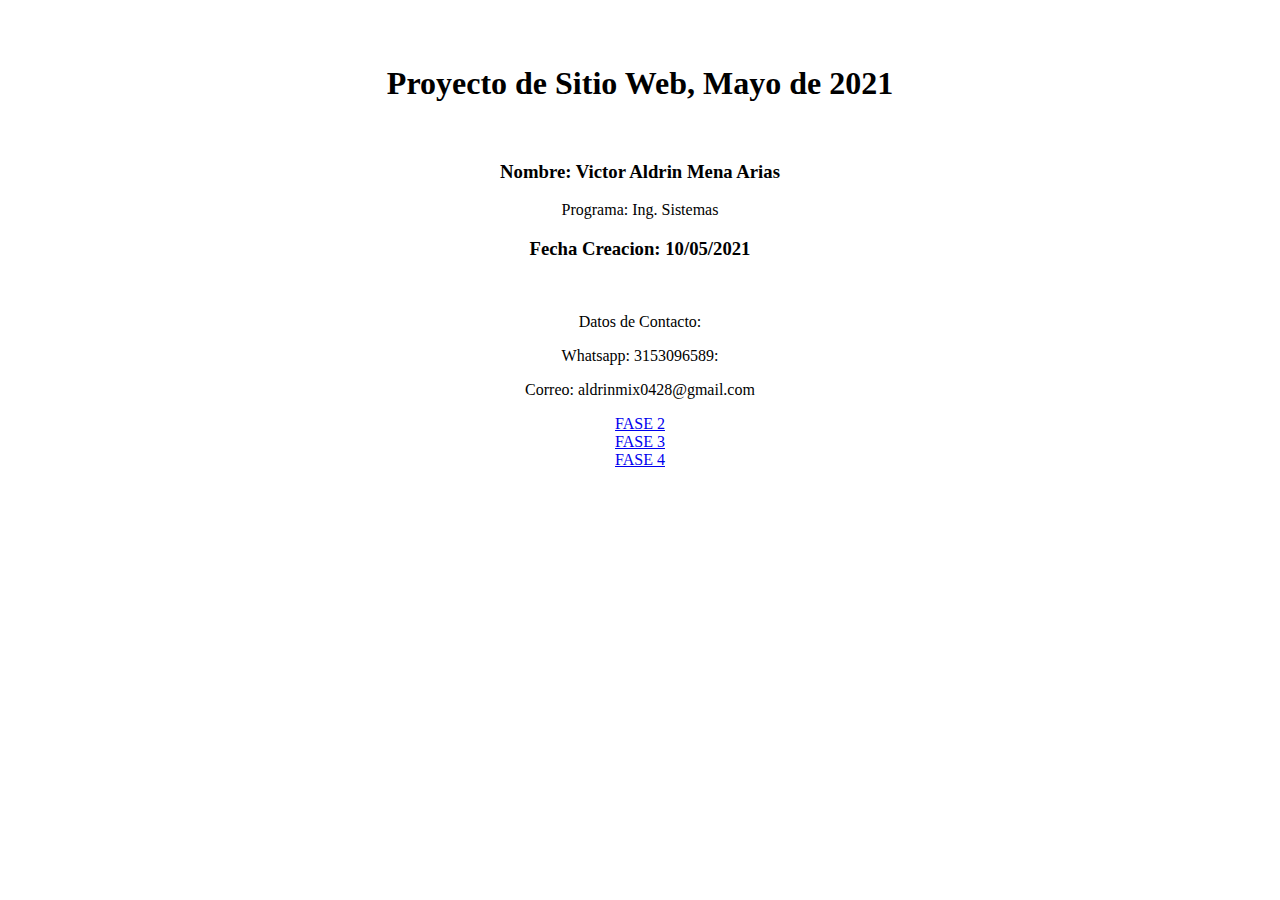
<file: index.html>
<!DOCTYPE html>
<html>
	<head>
		<title>
			Victor Aldrin Mena Arias
        </title>
	</head>
	<body>
        <center>
                <br>
                <br>
            <h1>Proyecto de Sitio Web, Mayo de 2021</h1>
		<br>
            <h3>Nombre: Victor Aldrin Mena Arias</h3>
            <p>
            <p>Programa: Ing. Sistemas</hp>
            <br>
            <h3>Fecha Creacion: 10/05/2021</h3>
            <br>
            <p>Datos de Contacto:</p>
            <p>Whatsapp: 3153096589:</p>
            <p>Correo: aldrinmix0428@gmail.com</p>
            <a href="fase2/design.html">FASE 2
                <br>
            <a href="fase3/index.html">FASE 3
                <br>
            <a href="fase4/index.html">FASE 4
        </center>


	</body>

</html>
</file>
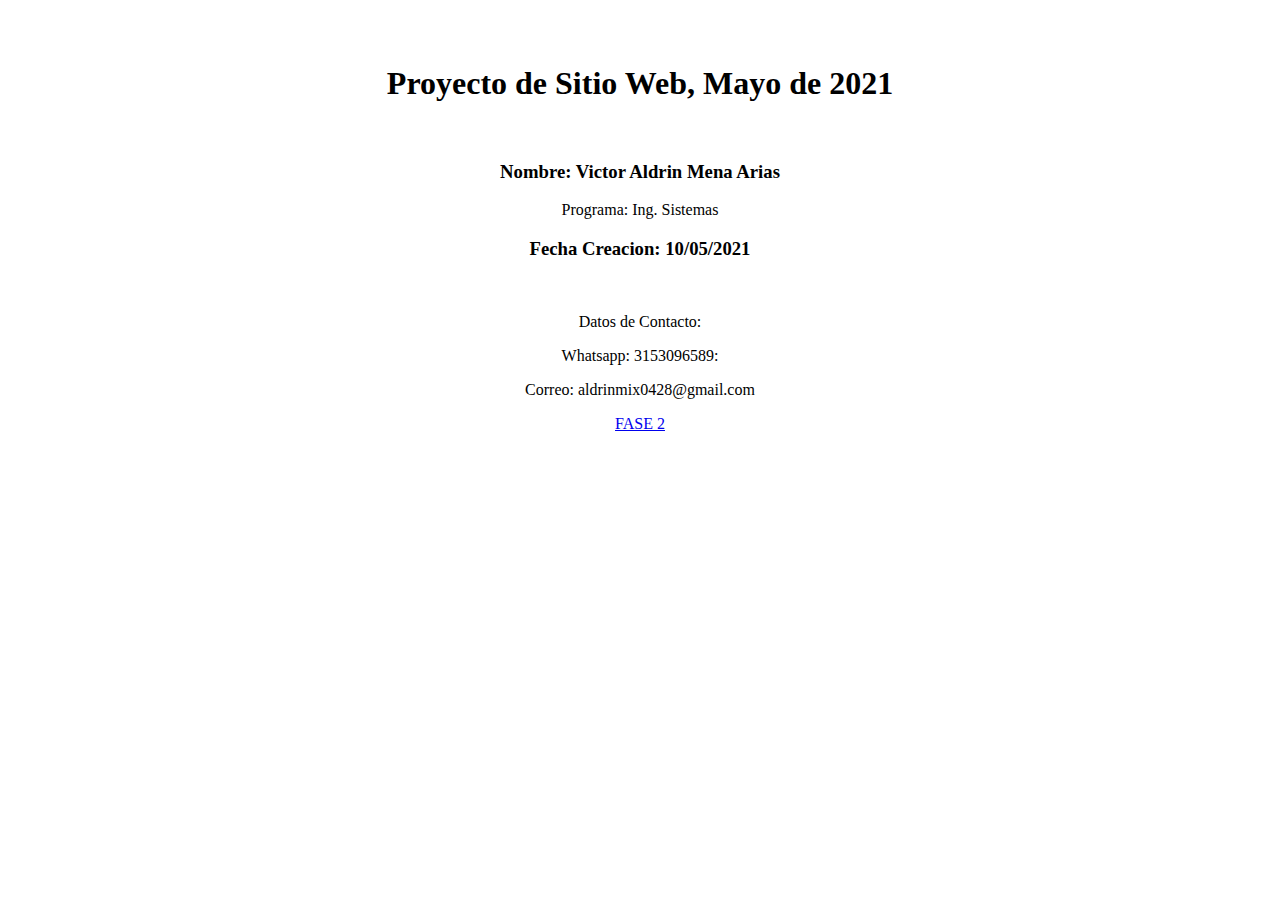
<file: fase1/index.html>
<!DOCTYPE html>
<html>
	<head>
		<title>
			Victor Aldrin Mena Arias
        </title>
	</head>
	<body>
        <center>
                <br>
                <br>
            <h1>Proyecto de Sitio Web, Mayo de 2021</h1>
		<br>
            <h3>Nombre: Victor Aldrin Mena Arias</h3>
            <p>
            <p>Programa: Ing. Sistemas</hp>
            <br>
            <h3>Fecha Creacion: 10/05/2021</h3>
            <br>
            <p>Datos de Contacto:</p>
            <p>Whatsapp: 3153096589:</p>
            <p>Correo: aldrinmix0428@gmail.com</p>
            <a href="fase2/design.html">FASE 2
        </center>


	</body>

</html>
</file>
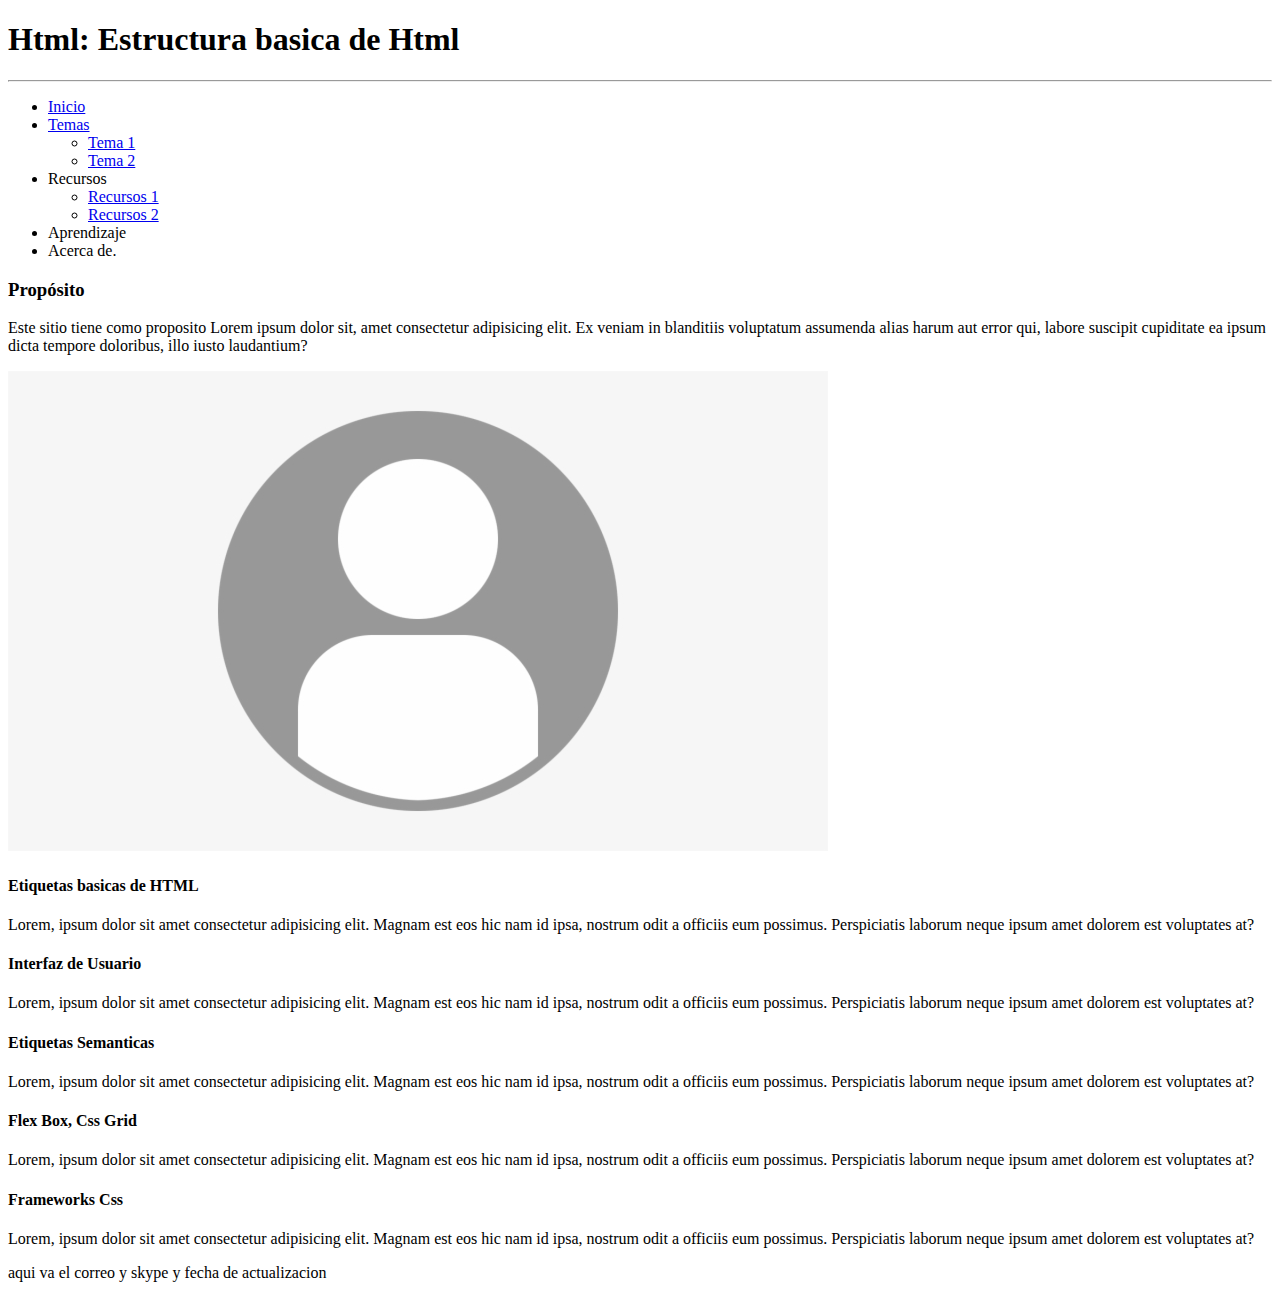
<file: fase 2/design.html>
<!DOCTYPE html>
<html lang="es">
<head> 

    <meta charset="UTF-8">
    <meta http-equiv="X-UA-Compatible" content="IE=edge">
    <meta name="viewport" content="width=device-width, initial-scale=1.0">
    <title>Fase 2, HtmlDesign</title>
</head>
<body>

   <header>
    <h1> Html: Estructura basica de Html</h1>
    </header>
       <hr>
       <nav>
   
           <ul>
               <li><a href="#">Inicio</a></li>
               <li><a href="#">Temas</a></li>
               <ul>
                   <li><a href="#">Tema 1</a></li>
                   <li><a href="#">Tema 2</a></li>
               </ul>
            </li>
            <li>Recursos</li>
            <ul>
                         <li><a href="#">Recursos 1</a></li>
                         <li><a href="#">Recursos 2</a></li>
               </ul>
               <li>Aprendizaje</li>
               <li>Acerca de.</li>

           </ul>

       </nav>
       <section>
            <h3>Propósito</h3>
            <p>
                Este sitio tiene como proposito 
                Lorem ipsum dolor sit, amet consectetur adipisicing elit. 
                Ex veniam in blanditiis voluptatum assumenda alias harum 
                aut error qui, labore suscipit cupiditate ea ipsum dicta 
                tempore doloribus, illo iusto laudantium?
            </p>
            <img src="img/img1.jpg" alt="">

            <article>
                <h4>Etiquetas basicas de HTML</h4>
                <p>
                    Lorem, ipsum dolor sit amet consectetur adipisicing elit. 
                    Magnam est eos hic nam id ipsa, nostrum odit a officiis eum possimus. 
                    Perspiciatis laborum neque ipsum amet dolorem est voluptates at?
                </p>
            </article>
            <article>
                <h4>Interfaz de Usuario</h4>
                <p>
                    Lorem, ipsum dolor sit amet consectetur adipisicing elit. 
                    Magnam est eos hic nam id ipsa, nostrum odit a officiis eum possimus. 
                    Perspiciatis laborum neque ipsum amet dolorem est voluptates at?
                </p>
            </article>
            <article>
                <h4>Etiquetas Semanticas</h4>
                <p>
                    Lorem, ipsum dolor sit amet consectetur adipisicing elit. 
                    Magnam est eos hic nam id ipsa, nostrum odit a officiis eum possimus. 
                    Perspiciatis laborum neque ipsum amet dolorem est voluptates at?
                </p>
            </article>
            <article>
                <h4>Flex Box, Css Grid</h4>
                <p>
                    Lorem, ipsum dolor sit amet consectetur adipisicing elit. 
                    Magnam est eos hic nam id ipsa, nostrum odit a officiis eum possimus. 
                    Perspiciatis laborum neque ipsum amet dolorem est voluptates at?
                </p>
            </article>
            <article>
                <h4>Frameworks Css</h4>
                <p>
                    Lorem, ipsum dolor sit amet consectetur adipisicing elit. 
                    Magnam est eos hic nam id ipsa, nostrum odit a officiis eum possimus. 
                    Perspiciatis laborum neque ipsum amet dolorem est voluptates at?
                </p>
            </article>

       </section>
       <footer>
           <p>aqui va el correo y skype y fecha de actualizacion</p>
       </footer>

   </header>
</body>
</html>
</file>
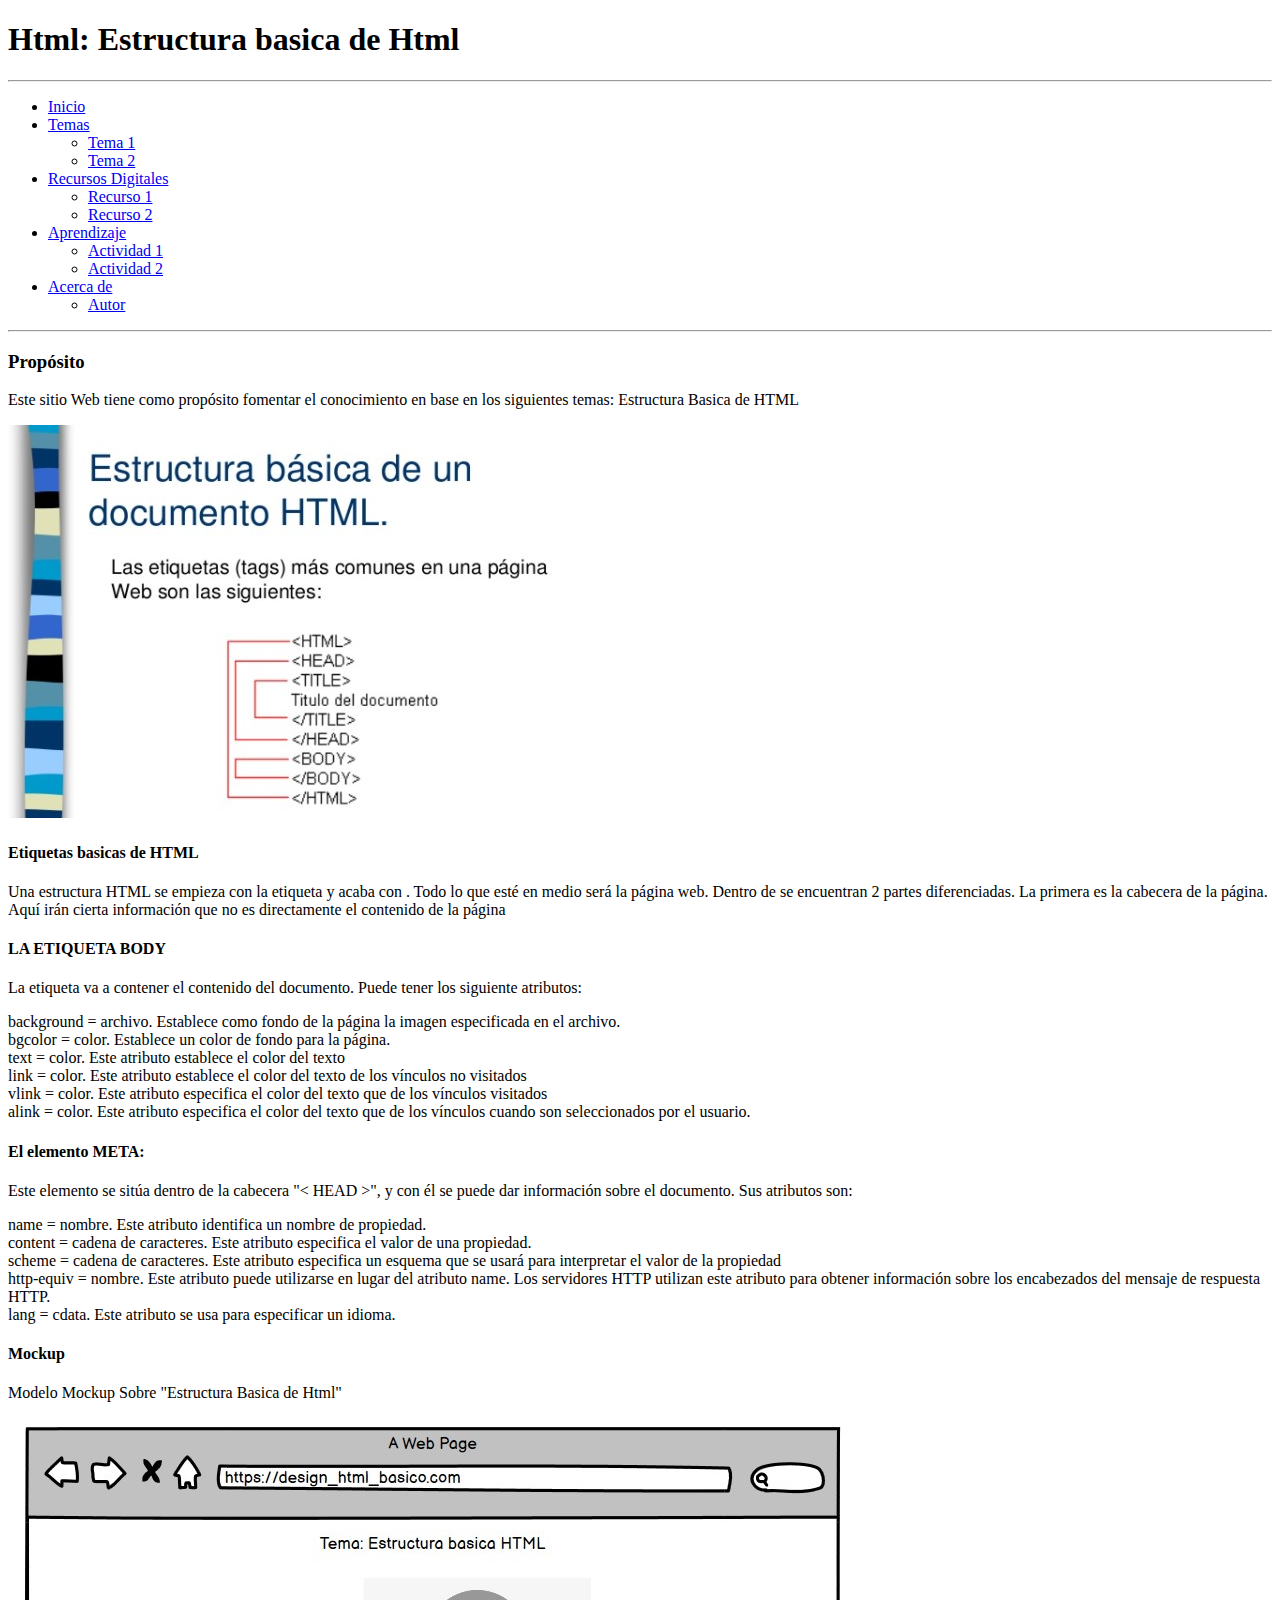
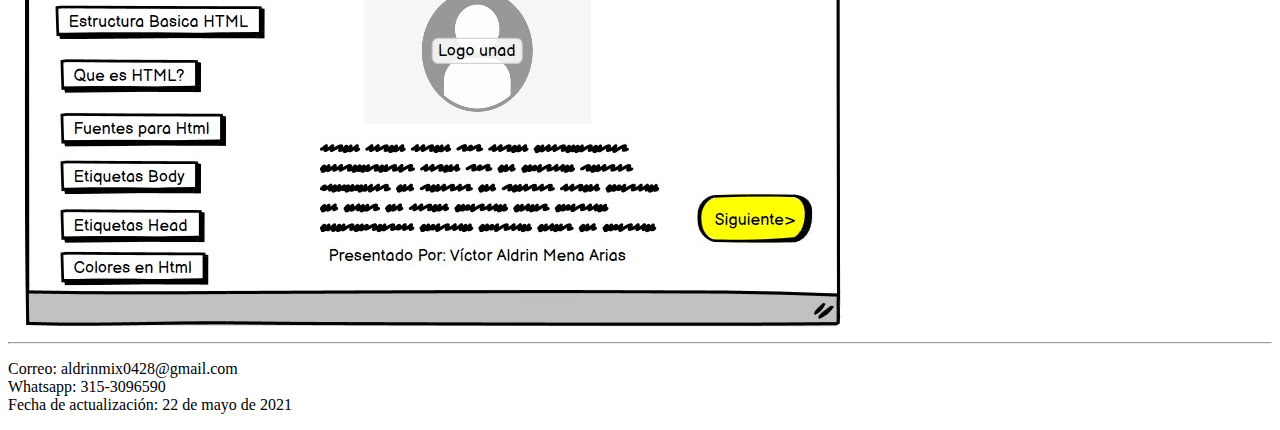
<file: fase2/design.html>
<!DOCTYPE html>
<html lang="es">
<head> 

    <meta charset="UTF-8">
    <meta http-equiv="X-UA-Compatible" content="IE=edge">
    <meta name="viewport" content="width=device-width, initial-scale=1.0">
    <title>Fase 2, HtmlDesign</title>
</head>
<body>

   <header>
    <h1> Html: Estructura basica de Html</h1>
    </header>
       <hr>

       <nav>
        <ul>
            <li><a href="#">Inicio</a> </li>
            <li><a href="#">Temas</a> 
                <ul>
                    <li><a href="#">Tema 1</a> </li>
                    <li><a href="#">Tema 2</a> </li>
                </ul>
            </li>
            <li><a href="#">Recursos Digitales</a> 
                <ul>
                    <li><a href="#">Recurso 1</a> </li>
                    <li><a href="#">Recurso 2</a> </li>
                </ul>
            </li>
            <li><a href="#">Aprendizaje</a> 
                <ul>
                    <li><a href="#">Actividad 1</a> </li>
                    <li><a href="#">Actividad 2</a> </li>
                </ul>
            </li>
            <li><a href="#">Acerca de</a> 
                <ul>
                    <li><a href="#">Autor</a> </li>
                </ul>
            </li>
        </ul>
    </nav>
    <hr>
       <section>
            <h3>Propósito</h3>
            <p>
                Este sitio Web tiene como propósito fomentar el conocimiento 
                en base en los siguientes temas: Estructura Basica de HTML
            </p>
            <img src="img/img01.jpg" alt="">

            <article>
                <h4>Etiquetas basicas de HTML</h4>
                <p>
                    Una estructura HTML se empieza con la etiqueta <html> y acaba con </html>. 
                    Todo lo que esté en medio será la página web. 
                    Dentro de <html></html> se encuentran 2 partes diferenciadas. 
                    La primera <head></head> es la cabecera de la página. 
                    Aquí irán cierta información que no es directamente el contenido de la página
                </p>
            </article>
            <article>
                <h4>LA ETIQUETA BODY</h4>
                <p>
                    La etiqueta <BODY></BODY> va a contener el contenido del 
                    documento. Puede tener los siguiente atributos:<br>
                </p>
            </article>
            background = archivo. Establece como fondo de la página la imagen especificada en el archivo.<br>
            bgcolor = color. Establece un color de fondo para la página.<br>
            text = color. Este atributo establece el color del texto<br>
            link = color. Este atributo establece el color del texto de los vínculos no visitados<br>
            vlink = color. Este atributo especifica el color del texto que de los vínculos visitados<br>
            alink = color. Este atributo especifica el color del texto que de los vínculos cuando son seleccionados por el usuario.<br><article>
                <h4>El elemento META: </h4>
                <p>
                    Este elemento se sitúa dentro de la cabecera "< HEAD >", y con él se puede dar información sobre el documento. Sus atributos son:                </p>
            </article>
            name = nombre. Este atributo identifica un nombre de propiedad.<br>
            content = cadena de caracteres. Este atributo especifica el valor de una propiedad.<br>
            scheme = cadena de caracteres. Este atributo especifica un esquema que se usará para interpretar el valor de la propiedad<br>
            http-equiv = nombre. Este atributo puede utilizarse en lugar del atributo name. Los servidores HTTP utilizan este atributo para obtener información sobre los encabezados del mensaje de respuesta HTTP.<br>
            lang = cdata. Este atributo se usa para especificar un idioma.<br>
            <article>
                <h4>Mockup</h4>
                <p>
                    Modelo Mockup Sobre "Estructura Basica de Html"
                </p>
            </article><img src="img/img2.jpg" alt=""><article>
                <hr>
                <footer>
                    <p>
                        Correo: aldrinmix0428@gmail.com <br>
                        Whatsapp: 315-3096590 <br>
                        Fecha de actualización: 22 de mayo de 2021
                    </p>
                </footer>

   </header>
</body>
</html>
</file>
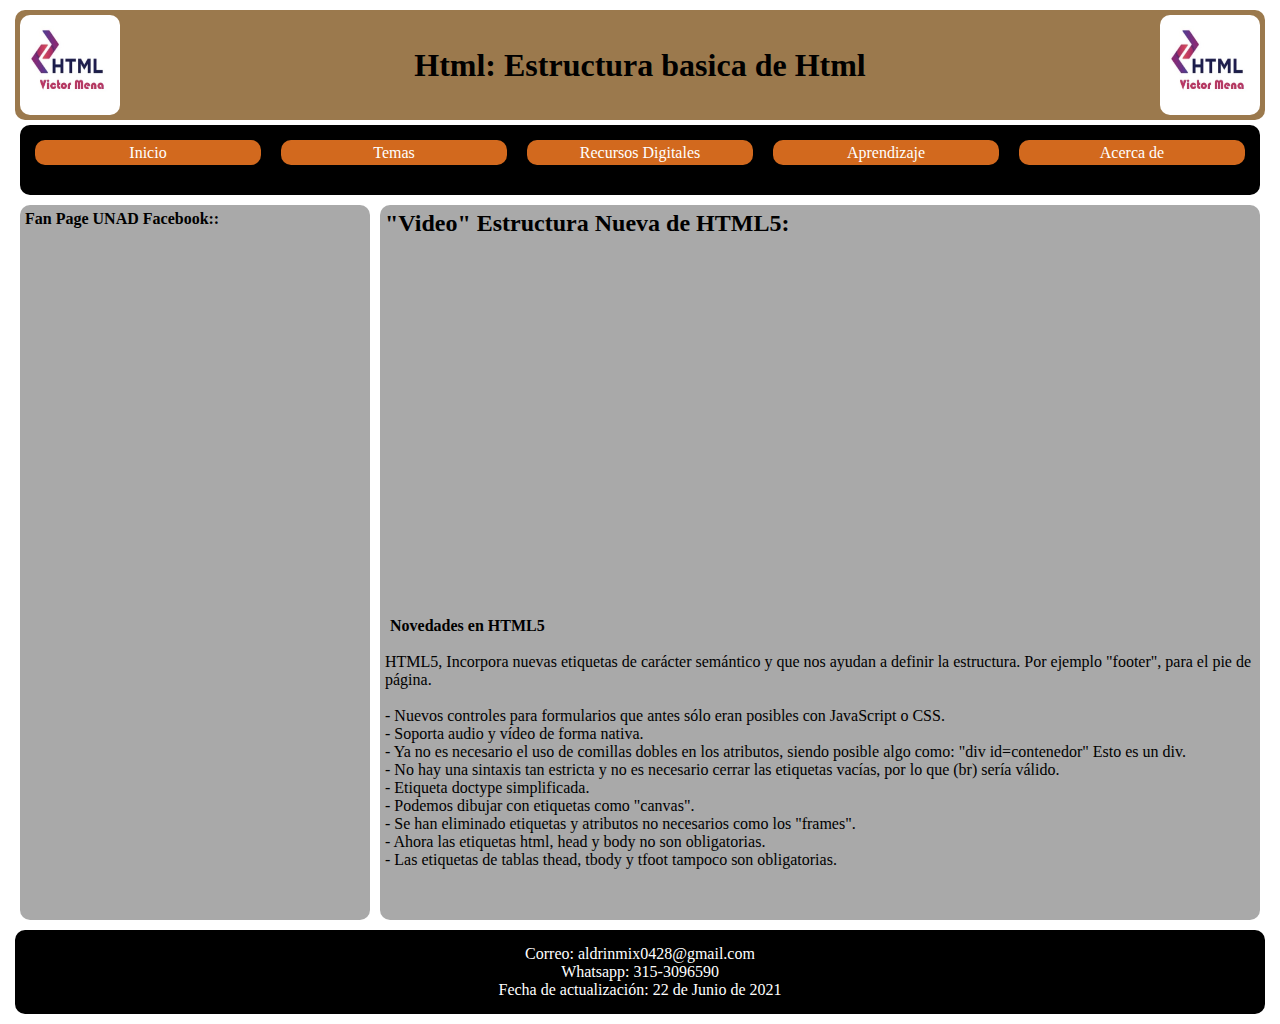
<file: fase3/recurso1.html>
<!DOCTYPE html>
<html lang="es">
<head> 
    <LINK REL=StyleSheet HREF="css/estilos.css">
    <meta charset="UTF-8">
    <meta http-equiv="X-UA-Compatible" content="IE=edge">
    <meta name="viewport" content="width=device-width, initial-scale=1.0">
    <title>Fase 3, HtmlDesign</title>
</head>
<body>

    <header>
       <img src="img/logo1.jpg" alt="Imagen de logo" height="100" width="100">
        <h1> Html: Estructura basica de Html</h1>
        <img src="img/logo1.jpg" alt="Imagen de logo" height="100" width="100">
    </header>
       <!--Barra menu horizontal-->

       <nav>
        <ul class="menu">
            <li><a href="index.html">Inicio</a> </li>
            <li><a href="#">Temas</a> 
                <ul class="dropdown">
                    <li><a href="tema1.html">Tema 1</a> </li>
                    <li><a href="tema2.html">Tema 2</a> </li>
                </ul>
            </li>
            <li><a href="#">Recursos Digitales</a> 
                <ul class="dropdown">
                    <li><a href="recurso1.html">Recurso 1</a> </li>
                    <li><a href="recurso2.html">Recurso 2</a> </li>
                </ul>
            </li>
            <li><a href="#">Aprendizaje</a> 
                <ul class="dropdown">
                    <li><a href="actividad1.html">Actividad 1</a> </li>
                    <li><a href="actividad2.html">Actividad 2</a> </li>
                </ul>
            </li>
            <li><a href="#">Acerca de</a> 
                <ul class="dropdown">
                    <li><a href="autor.html">Autor</a> </li>
                </ul>
            </li>
        </ul>
        </nav>

     <!-- Seccion central-->

     <div class="contenedor">
                <aside>
                    <h4>Fan Page UNAD Facebook::</h4>
                    <iframe src="https://www.facebook.com/plugins/page.php?href=https%3A%2F%2Fweb.facebook.com%2FUniversidadUNAD%2F%3F_rdc%3D1%26_rdr&tabs=timeline&width=340&height=500&small_header=false&adapt_container_width=true&hide_cover=false&show_facepile=true&appId" width="340" height="500" style="border:none;overflow:hidden" scrolling="no" frameborder="0" allowfullscreen="true" allow="autoplay; clipboard-write; encrypted-media; picture-in-picture; web-share"></iframe>
                </aside>

                <section>
                 <h2>"Video" Estructura Nueva de HTML5:</h3><br><br>
                    <p>
                        <iframe width="560" height="315" src="https://www.youtube.com/embed/DxumDNXRtpI" title="YouTube video player" frameborder="0" allow="accelerometer; autoplay; clipboard-write; encrypted-media; gyroscope; picture-in-picture" allowfullscreen>
                        </iframe>
                        <br>
                        <article>
                            <b>Novedades en HTML5</b><br><br>
                         HTML5, Incorpora nuevas etiquetas de carácter semántico y que nos ayudan a definir la estructura. Por ejemplo "footer", para el pie de página.<br>
                        
                         <br>- Nuevos controles para formularios que antes sólo eran posibles con JavaScript o CSS.
                            <br>- Soporta audio y vídeo de forma nativa.
                            <br>- Ya no es necesario el uso de comillas dobles en los atributos, siendo posible algo como: "div id=contenedor" Esto es un div.
                            <br>- No hay una sintaxis tan estricta y no es necesario cerrar las etiquetas vacías, por lo que (br) sería válido.
                            <br>- Etiqueta doctype simplificada.
                            <br>- Podemos dibujar con etiquetas como "canvas".
                            <br>- Se han eliminado etiquetas y atributos no necesarios como los "frames".
                            <br>- Ahora las etiquetas html, head y body no son obligatorias.
                            <br>- Las etiquetas de tablas thead, tbody y tfoot tampoco son obligatorias.
                            </p>
                            <br>
                    </article>
                   

                    <article>
                    <br>
                    </article>
            
                   

                </section>   

        </div>
                <!--Pie de Pagina-->

                <footer>
                    <p>
                        Correo: aldrinmix0428@gmail.com <br>
                        Whatsapp: 315-3096590 <br>
                        Fecha de actualización: 22 de Junio de 2021
                    </p>
                </footer>
</body>
</html>
</file>
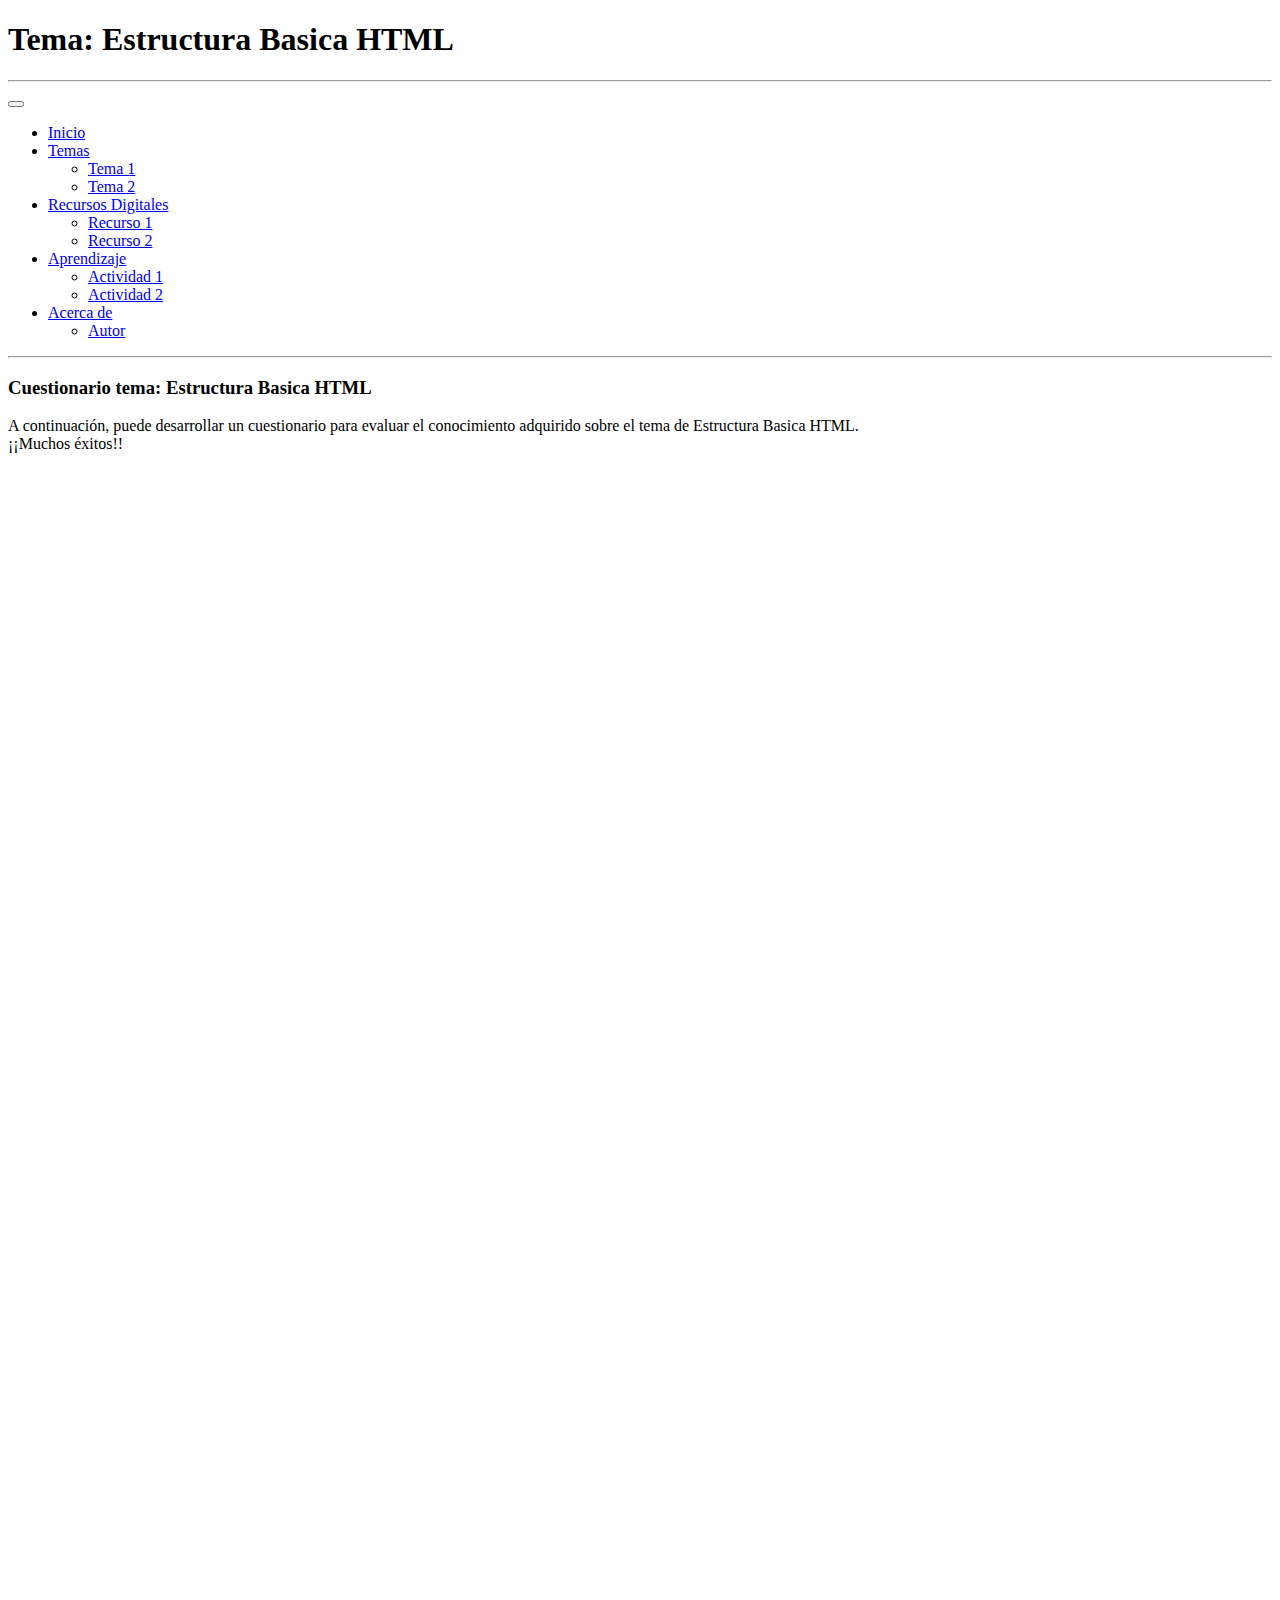
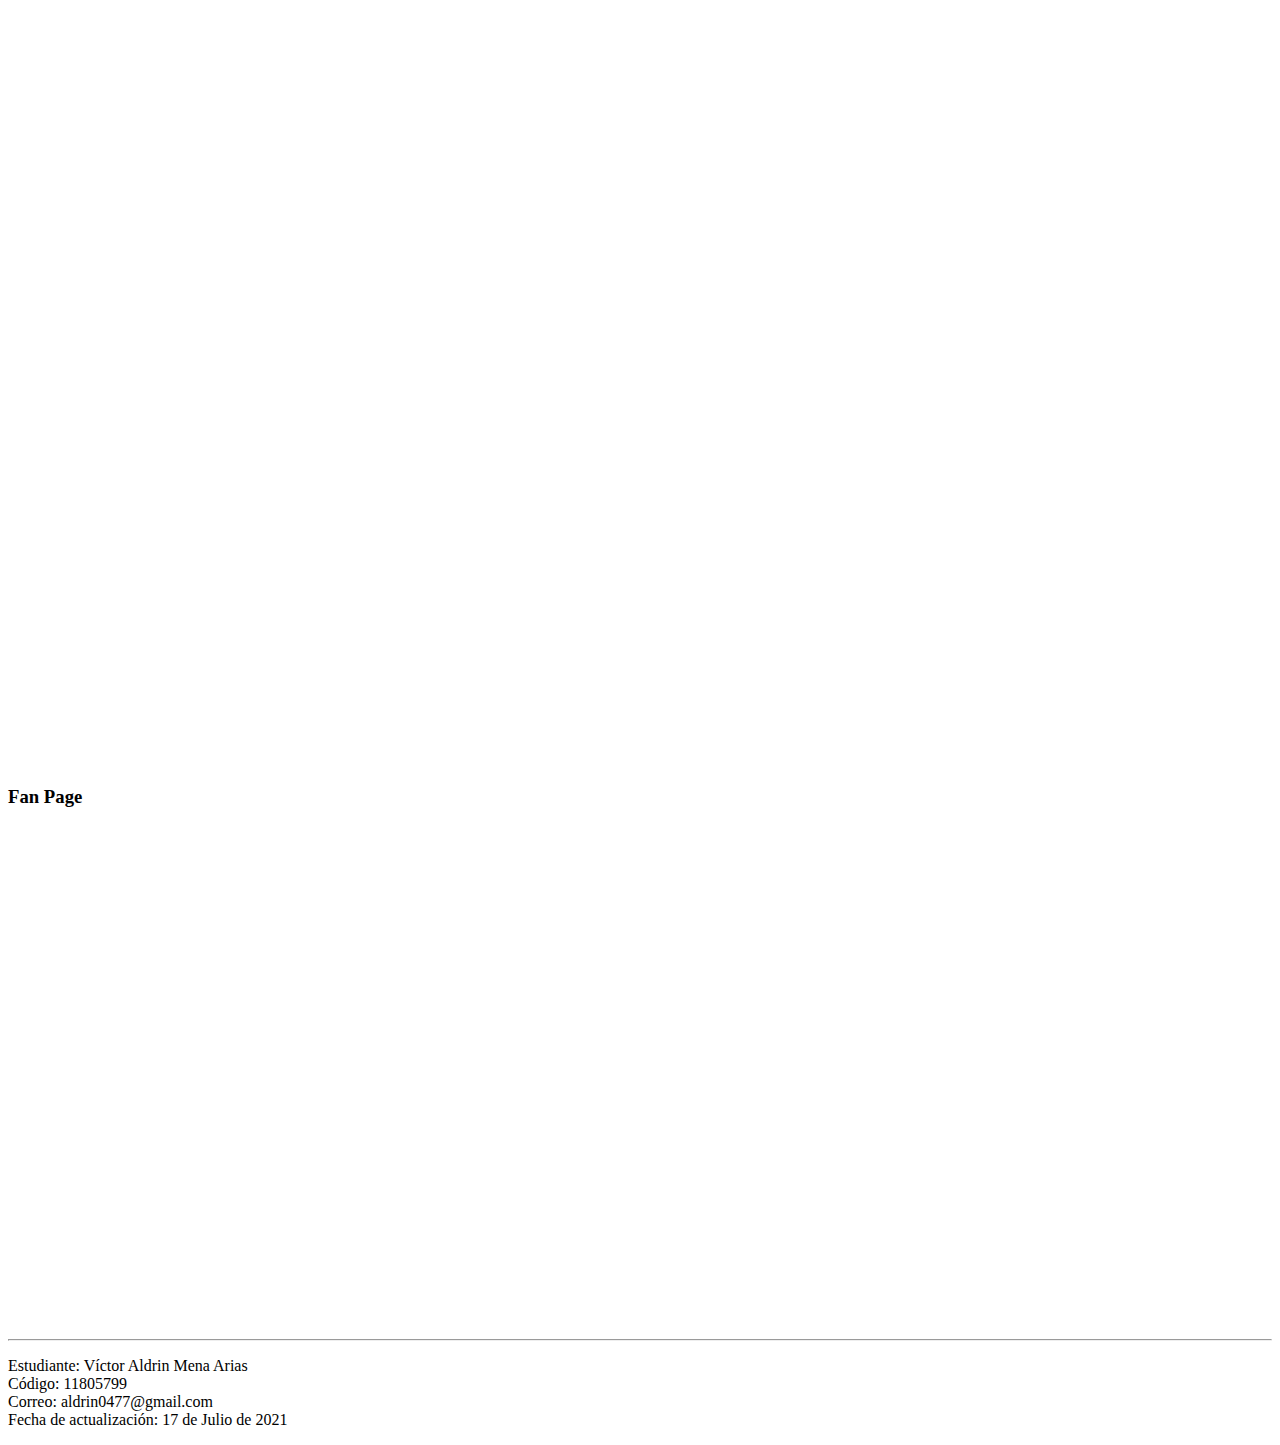
<file: fase4/actividad1.html>
<!DOCTYPE html>
<html lang="es">
<head>
    <meta charset="UTF-8">
    <meta http-equiv="X-UA-Compatible" content="IE=edge">
    <meta name="viewport" content="width=device-width, initial-scale=1.0">
    <title>Fase 4 Victor Mena</title>
    <!-- <link rel="stylesheet" href="css/misEstilos.css"> -->
    <link href="https://cdn.jsdelivr.net/npm/bootstrap@5.0.2/dist/css/bootstrap.min.css" rel="stylesheet" integrity="sha384-EVSTQN3/azprG1Anm3QDgpJLIm9Nao0Yz1ztcQTwFspd3yD65VohhpuuCOmLASjC" crossorigin="anonymous">
    <script src="https://cdn.jsdelivr.net/npm/bootstrap@5.0.2/dist/js/bootstrap.bundle.min.js" integrity="sha384-MrcW6ZMFYlzcLA8Nl+NtUVF0sA7MsXsP1UyJoMp4YLEuNSfAP+JcXn/tWtIaxVXM" crossorigin="anonymous"></script>
</head>
<body>

    <header>
        <h1 class="text-center">
            Tema: Estructura Basica HTML
        </h1>
    </header>
    <hr>

    <nav class="navbar navbar-expand-lg navbar-dark bg-secondary">
        <div class="container-fluid">
          <button class="navbar-toggler" type="button" data-bs-toggle="collapse" data-bs-target="#navbarScroll" aria-controls="navbarScroll" aria-expanded="false" aria-label="Toggle navigation">
            <span class="navbar-toggler-icon"></span>
          </button>
          <div class="collapse navbar-collapse" id="navbarScroll">
            <ul class="navbar-nav me-auto my-2 my-lg-0 navbar-nav-scroll" style="--bs-scroll-height: 100px;">
              <li class="nav-item">
                <a class="nav-link active" aria-current="page" href="index.html">Inicio</a>
              </li>
              <li class="nav-item dropdown">
                <a class="nav-link dropdown-toggle" href="#" id="navbarScrollingDropdown" role="button" data-bs-toggle="dropdown" aria-expanded="false">
                  Temas
                </a>
                <ul class="dropdown-menu" aria-labelledby="navbarScrollingDropdown">
                  <li><a class="dropdown-item" href="tema1.html">Tema 1</a></li>
                  <li><a class="dropdown-item" href="tema2.html">Tema 2</a></li>
                </ul>
              </li>
              <li class="nav-item dropdown">
                <a class="nav-link dropdown-toggle" href="#" id="navbarScrollingDropdown" role="button" data-bs-toggle="dropdown" aria-expanded="false">
                  Recursos Digitales
                </a>
                <ul class="dropdown-menu" aria-labelledby="navbarScrollingDropdown">
                  <li><a class="dropdown-item" href="recurso1.html">Recurso 1</a></li>
                  <li><a class="dropdown-item" href="recurso2.html">Recurso 2</a></li>
                </ul>
              </li>
              <li class="nav-item dropdown">
                <a class="nav-link dropdown-toggle" href="#" id="navbarScrollingDropdown" role="button" data-bs-toggle="dropdown" aria-expanded="false">
                  Aprendizaje
                </a>
                <ul class="dropdown-menu" aria-labelledby="navbarScrollingDropdown">
                  <li><a class="dropdown-item" href="#">Actividad 1</a></li>
                  <li><a class="dropdown-item" href="actividad2.html">Actividad 2</a></li>
                </ul>
              </li>
              <li class="nav-item dropdown">
                <a class="nav-link dropdown-toggle" href="#" id="navbarScrollingDropdown" role="button" data-bs-toggle="dropdown" aria-expanded="false">
                  Acerca de
                </a>
                <ul class="dropdown-menu" aria-labelledby="navbarScrollingDropdown">
                  <li><a class="dropdown-item" href="autor.html">Autor</a></li>
                </ul>
              </li>
            </ul>
          </div>
        </div>
      </nav>
    <hr>
    
    <div class="Cuestionario">
        <div class="row">
            <section class="col-8 text-center">
                <h3>Cuestionario tema: Estructura Basica HTML</h3>
    
                <p>
                    A continuación, puede desarrollar un cuestionario para evaluar el conocimiento adquirido sobre el tema de Estructura Basica HTML. <br> ¡¡Muchos éxitos!!
                </p>

                <iframe src="https://docs.google.com/forms/d/e/1FAIpQLScMNuukT1YHVKlVFALOgKzMf-ocpKDwLygdGdzWSx5AiUk37Q/viewform?embedded=true" width="640" height="1894" frameborder="0" marginheight="0" marginwidth="0">Cargando…</iframe>
    
            </section>
            
            <section class="col-4">
                    <h3>Fan Page</h3>
                    
                    <iframe src="https://www.facebook.com/plugins/page.php?href=https%3A%2F%2Fwww.facebook.com%2FUniversidadUNAD&tabs=timeline&width=340&height=500&small_header=false&adapt_container_width=true&hide_cover=false&show_facepile=true&appId" width="340" height="500" style="border:none;overflow:hidden" scrolling="no" frameborder="0" allowfullscreen="true" allow="autoplay; clipboard-write; encrypted-media; picture-in-picture; web-share"></iframe>
            </section>
    
        </div>


    </div>


    <hr>
    <footer class="text-center text-white bg-secondary">
        <p>
          Estudiante: Víctor Aldrin Mena Arias<br>
          Código: 11805799 <br>
          Correo: aldrin0477@gmail.com <br>
          Fecha de actualización: 17 de Julio de 2021
        </p>
    </footer>
    
</body>
</html>
</file>
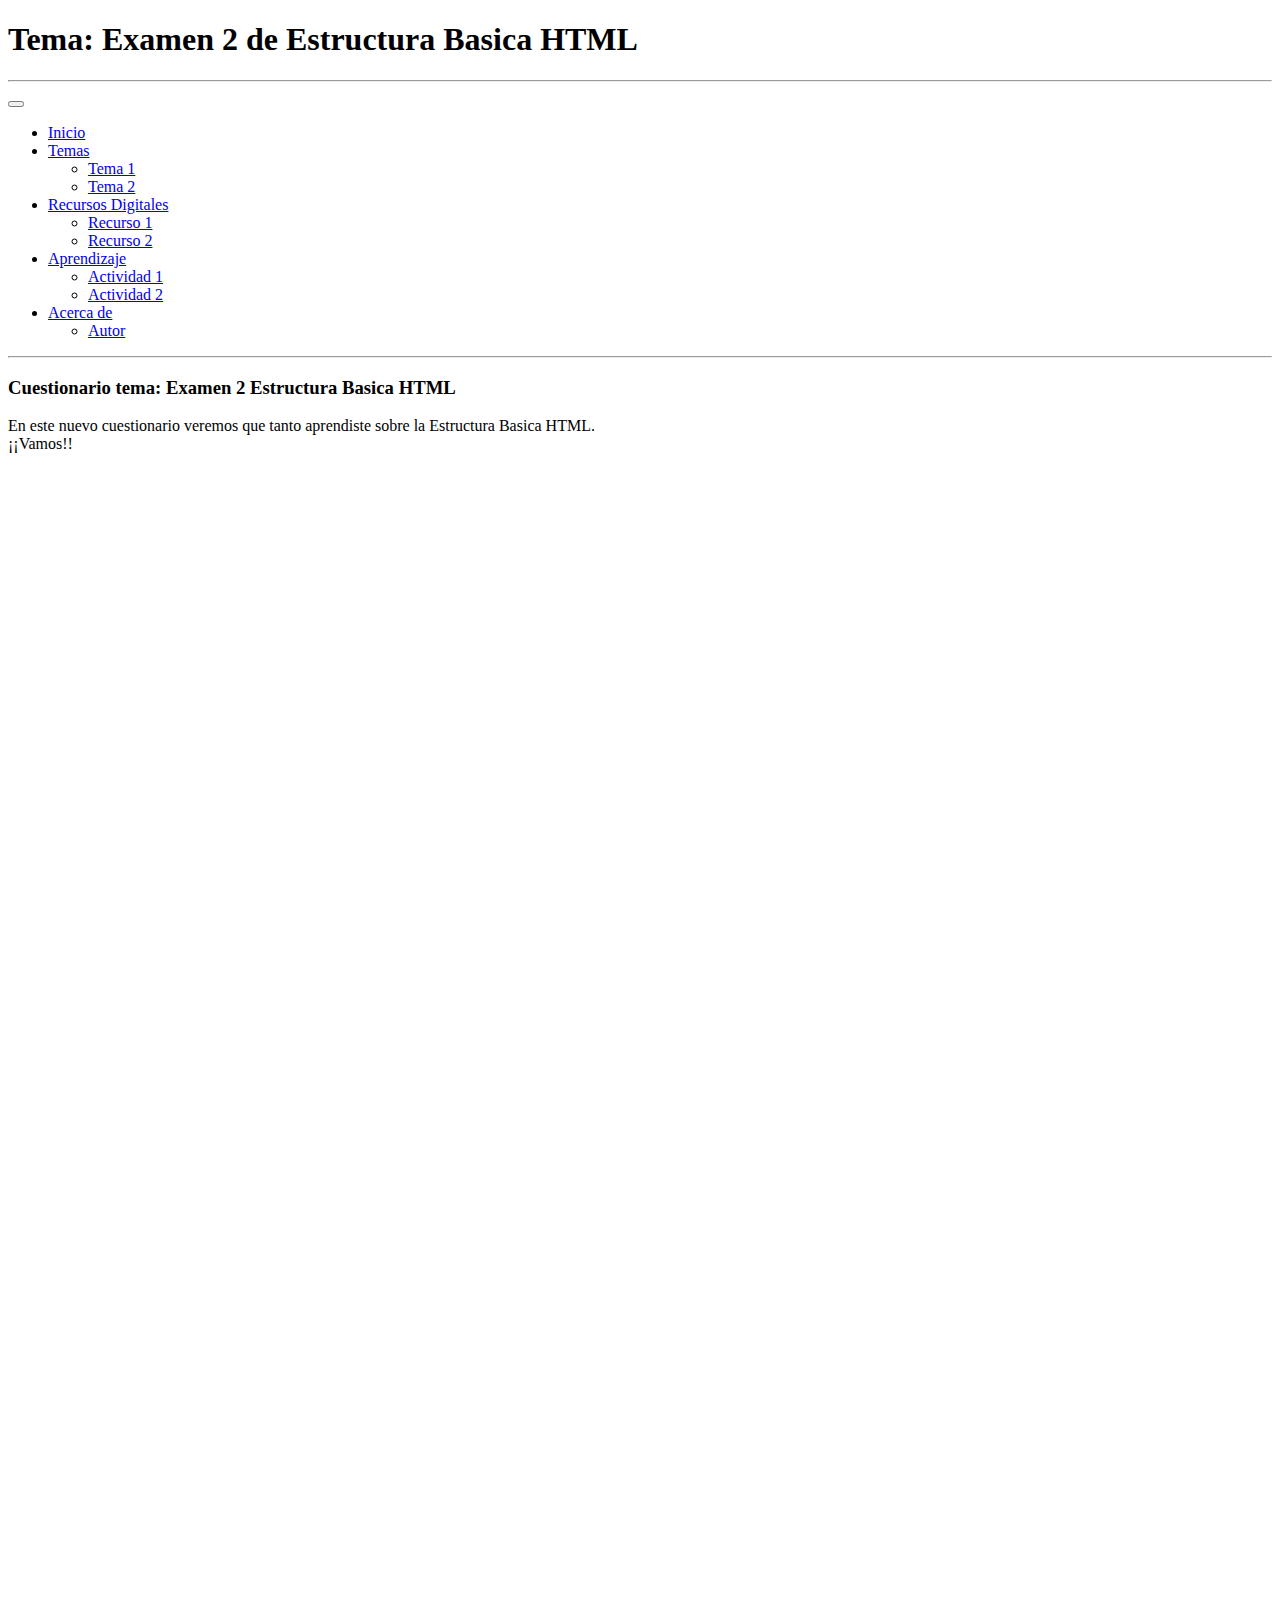
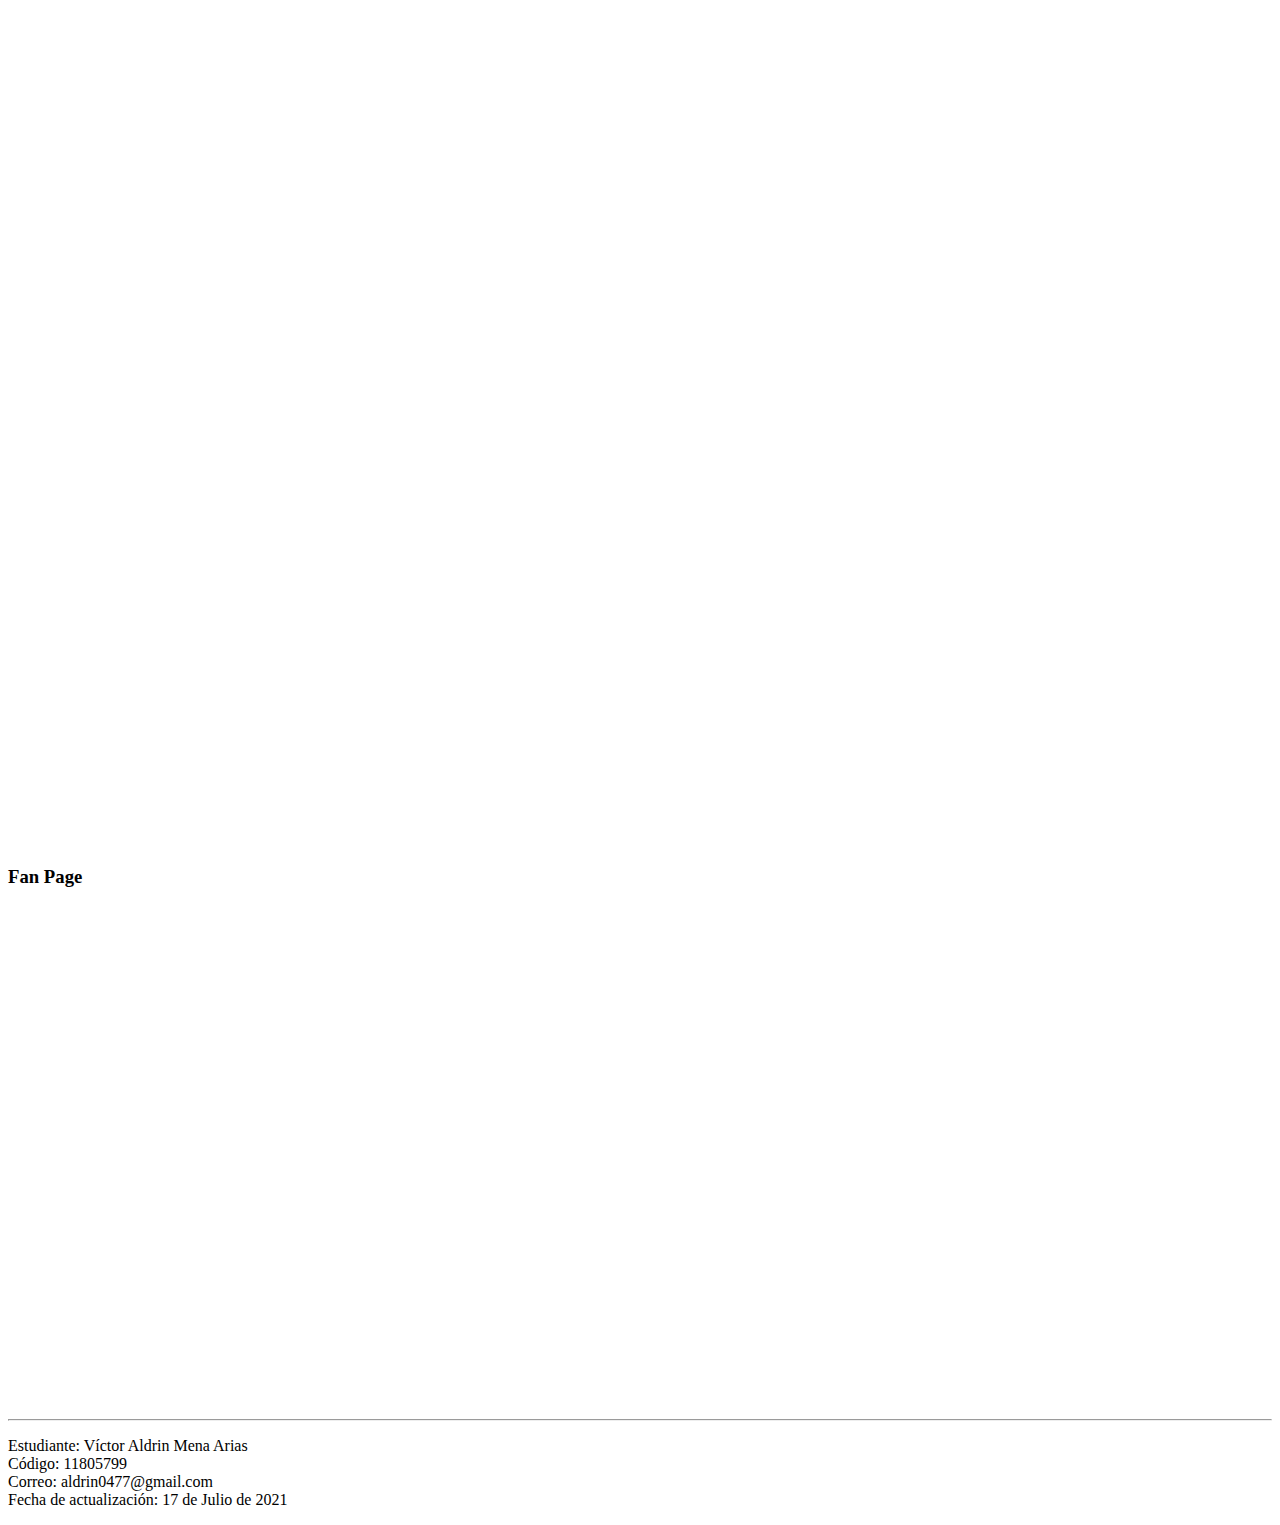
<file: fase4/actividad2.html>
<!DOCTYPE html>
<html lang="en">
<head>
    <meta charset="UTF-8">
    <meta http-equiv="X-UA-Compatible" content="IE=edge">
    <meta name="viewport" content="width=device-width, initial-scale=1.0">
    <title>Fase 4 victor mena</title>
    <!-- <link rel="stylesheet" href="css/misEstilos.css"> -->
    <link href="https://cdn.jsdelivr.net/npm/bootstrap@5.0.2/dist/css/bootstrap.min.css" rel="stylesheet" integrity="sha384-EVSTQN3/azprG1Anm3QDgpJLIm9Nao0Yz1ztcQTwFspd3yD65VohhpuuCOmLASjC" crossorigin="anonymous">
    <script src="https://cdn.jsdelivr.net/npm/bootstrap@5.0.2/dist/js/bootstrap.bundle.min.js" integrity="sha384-MrcW6ZMFYlzcLA8Nl+NtUVF0sA7MsXsP1UyJoMp4YLEuNSfAP+JcXn/tWtIaxVXM" crossorigin="anonymous"></script>
</head>
<body>

    <header>
        <h1 class="text-center">
            Tema: Examen 2 de Estructura Basica HTML
        </h1>
    </header>
    <hr>

    <nav class="navbar navbar-expand-lg navbar-dark bg-secondary">
        <div class="container-fluid">
          <button class="navbar-toggler" type="button" data-bs-toggle="collapse" data-bs-target="#navbarScroll" aria-controls="navbarScroll" aria-expanded="false" aria-label="Toggle navigation">
            <span class="navbar-toggler-icon"></span>
          </button>
          <div class="collapse navbar-collapse" id="navbarScroll">
            <ul class="navbar-nav me-auto my-2 my-lg-0 navbar-nav-scroll" style="--bs-scroll-height: 100px;">
              <li class="nav-item">
                <a class="nav-link active" aria-current="page" href="index.html">Inicio</a>
              </li>
              <li class="nav-item dropdown">
                <a class="nav-link dropdown-toggle" href="#" id="navbarScrollingDropdown" role="button" data-bs-toggle="dropdown" aria-expanded="false">
                  Temas
                </a>
                <ul class="dropdown-menu" aria-labelledby="navbarScrollingDropdown">
                  <li><a class="dropdown-item" href="tema1.html">Tema 1</a></li>
                  <li><a class="dropdown-item" href="tema2.html">Tema 2</a></li>
                </ul>
              </li>
              <li class="nav-item dropdown">
                <a class="nav-link dropdown-toggle" href="#" id="navbarScrollingDropdown" role="button" data-bs-toggle="dropdown" aria-expanded="false">
                  Recursos Digitales
                </a>
                <ul class="dropdown-menu" aria-labelledby="navbarScrollingDropdown">
                  <li><a class="dropdown-item" href="recurso1.html">Recurso 1</a></li>
                  <li><a class="dropdown-item" href="recurso2.html">Recurso 2</a></li>
                </ul>
              </li>
              <li class="nav-item dropdown">
                <a class="nav-link dropdown-toggle" href="#" id="navbarScrollingDropdown" role="button" data-bs-toggle="dropdown" aria-expanded="false">
                  Aprendizaje
                </a>
                <ul class="dropdown-menu" aria-labelledby="navbarScrollingDropdown">
                  <li><a class="dropdown-item" href="actividad1.html">Actividad 1</a></li>
                  <li><a class="dropdown-item" href="#">Actividad 2</a></li>
                </ul>
              </li>
              <li class="nav-item dropdown">
                <a class="nav-link dropdown-toggle" href="#" id="navbarScrollingDropdown" role="button" data-bs-toggle="dropdown" aria-expanded="false">
                  Acerca de
                </a>
                <ul class="dropdown-menu" aria-labelledby="navbarScrollingDropdown">
                  <li><a class="dropdown-item" href="autor.html">Autor</a></li>
                </ul>
              </li>
            </ul>
          </div>
        </div>
      </nav>
    <hr>
    
    <div class="Cuestionario">
        <div class="row">
            <section class="col-8 text-center">
                <h3>Cuestionario tema: Examen 2 Estructura Basica HTML</h3>
    
                <p>
                    En este nuevo cuestionario veremos que tanto aprendiste sobre la Estructura Basica HTML. <br> ¡¡Vamos!!
                </p>
                <iframe src="https://docs.google.com/forms/d/e/1FAIpQLSe6zU7xglp7SVubSG1m8WU8gCNFwPkWKzEWdHC3NbUVpMtHSQ/viewform?embedded=true" width="640" height="1974" frameborder="0" marginheight="0" marginwidth="0">Cargando…</iframe>
    
            </section>
            
            <section class="col-4">
                    <h3>Fan Page</h3>
                    
                    <iframe src="https://www.facebook.com/plugins/page.php?href=https%3A%2F%2Fwww.facebook.com%2FUniversidadUNAD&tabs=timeline&width=340&height=500&small_header=false&adapt_container_width=true&hide_cover=false&show_facepile=true&appId" width="340" height="500" style="border:none;overflow:hidden" scrolling="no" frameborder="0" allowfullscreen="true" allow="autoplay; clipboard-write; encrypted-media; picture-in-picture; web-share"></iframe>
            </section>
    
        </div>


    </div>


    <hr>
    <footer class="text-center text-white bg-secondary">
        <p>
          Estudiante: Víctor Aldrin Mena Arias<br>
          Código: 11805799 <br>
          Correo: aldrin0477@gmail.com <br>
          Fecha de actualización: 17 de Julio de 2021
        </p>
    </footer>
    
</body>
</html>
</file>
<file: fase3/css/estilos.css>
*{
    margin: 5px;
    border-radius: 10px;
}
header{
    background-color: rgb(155, 121, 77);
    display: flex;
    justify-content: space-between;
    align-items: center;
}
.contenedor{
    display: grid;
    grid-template-columns: 1fr 1fr 1fr 1fr;
}
aside{
    grid-column: 1/2;
    background-color: darkgrey;
}
section{
    grid-column: 2/5;
    background-color: darkgrey;
}
footer{
    text-align: center;
    background-color: black;
    color: white;
    padding: 10px;
}
.justificado{
    text-align: justify;
}
.centrado{
    text-align: center;
}
.color{
    color: tomato;
}
/* Seccion de estilos para el menu*/
.menu {
    display: flex;
}
nav ul {
    list-style: none;
    padding: 5px;
    color: white;
    background: black;
}
.menu li{
    width: 100%;
    text-align: center;
}
.menu a{
    display: flex;
    align-items: center;
    justify-content: center;
    color: white;
    background: chocolate;
    height: 25px;
    text-decoration: none;
}
.dropdown li {
    display: none;
}
.menu li:hover .dropdown li {
    display: block; 
}
.menu a:hover {
    background: blue;
    color: white;
}
</file>
<file: fase4/css/misEstilos.css>
*{
    margin: 5px;
    border-radius: 3px;
}

header{
    background-color: rgb(240, 237, 243);
    text-align: center;
}

.contenido{
    display: grid;
    grid-template-columns: 1fr 1fr;
}

.s1{
    grid-column: 1/2;
    background-color: white;
    text-align: justify;
}

.s1 h3{
    text-align: center;
}

.s2{
    grid-column: 2;
    background-color: whitesmoke;
    text-align: center;
}

.menu{
    display: flex;
    background-color: lightgray;
}

nav ul{
    list-style: none;
    padding: 5px;
}

.menu li{
    width: 100%;
    text-align: center;
}

.menu a{
    display: flex;
    align-items: center;
    justify-content: center;
    color: black;
    background-color: gray;
    height: 25px;
    text-decoration: none;
    border-radius: 8px;
}

.dropdown li{
    display: none;
}

.menu li:hover .dropdown li{
    display: block;
}

.menu a:hover{
    background-color: yellow;
}

footer{
    text-align: center;
    background-color: darkgrey;
    color: white;
    padding: 10px;
    border-radius: 5px;
}

.figura1{
    text-align: center;
}

.audio{
    display: flex;
    justify-content: center;
}

.podcast_img{
    text-align: center;
}

.video{
    text-align: center;
}

.s1 h4{
    text-align: center;
}

.foto{
    text-align: center;
}
</file>
